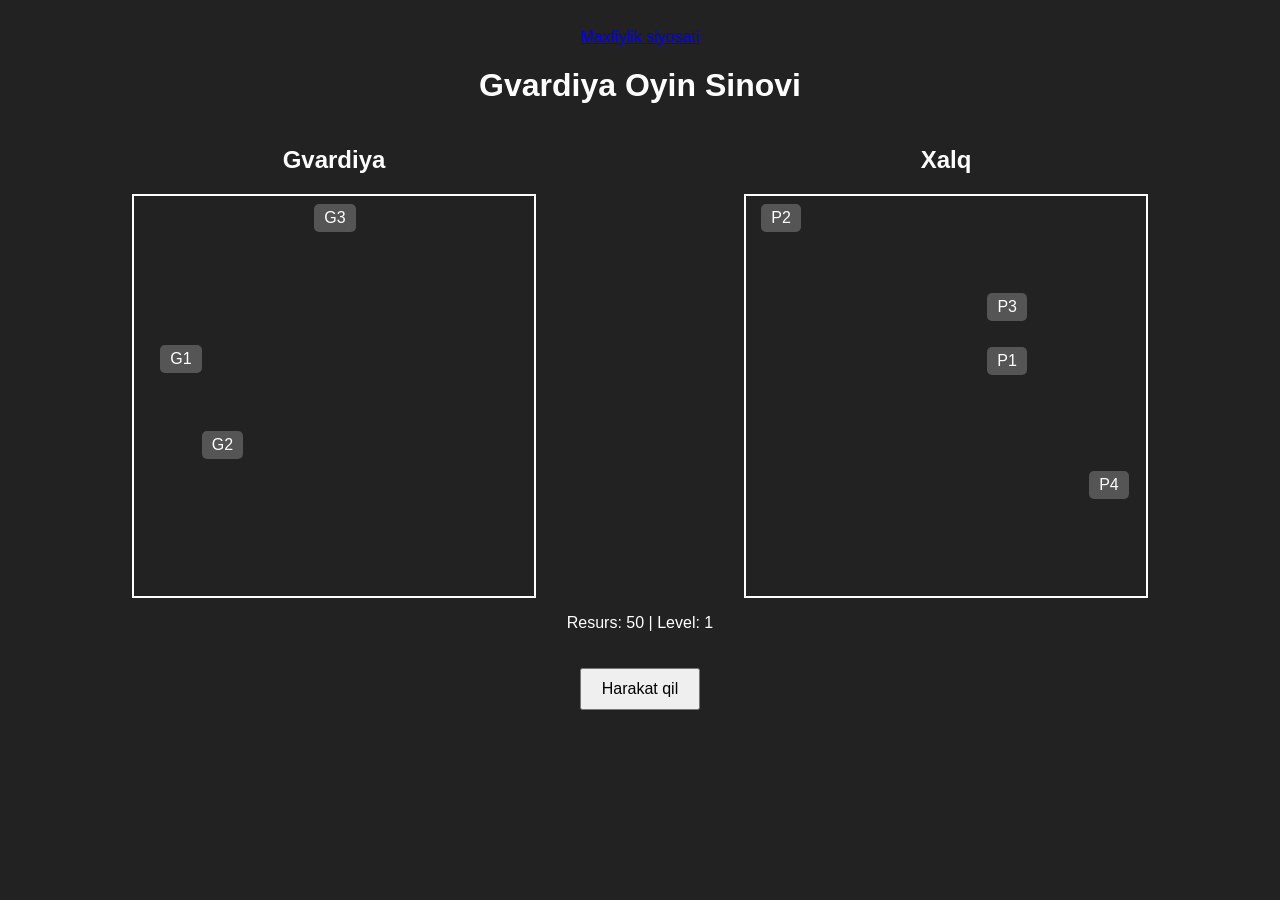
<file: index.html>
<!DOCTYPE html>
<html lang="uz">
<head>
<meta charset="UTF-8">
<meta name="viewport" content="width=device-width, initial-scale=1.0">
<title>Gvardiya Oyin Sinovi</title>
<link rel="stylesheet" href="style.css">
<meta name="google-adsense-account" content="ca-pub-5383606073226831">
</head>
<body>
<a href="privacy.html">Maxfiylik siyosati</a>
<h1>Gvardiya Oyin Sinovi</h1>
<div class="container">
  <div>
    <h2>Gvardiya</h2>
    <div id="guards"></div>
  </div>
  <div>
    <h2>Xalq</h2>
    <div id="people"></div>
  </div>
</div>
<p>Resurs: <span id="resource">50</span> | Level: <span id="level">1</span></p>
<button id="actionBtn">Harakat qil</button>
<div id="log"></div>
<script src="game.js"></script>
</body>
</html>
</file>
<file: style.css>
body {
    background-color: #222;
    color: #fff;
    font-family: Arial, sans-serif;
    text-align: center;
    padding: 20px;
}

.container {
    display: flex;
    justify-content: space-around;
    margin-top: 20px;
}

#guards, #people {
    width: 400px;
    height: 400px;
    border: 2px solid #fff;
    position: relative;
}

.card {
    position: absolute;
    padding: 5px 10px;
    background-color: #555;
    border-radius: 5px;
    transition: transform 0.5s, background-color 0.5s;
}

button {
    margin-top: 20px;
    padding: 10px 20px;
    font-size: 16px;
    cursor: pointer;
}

#log {
    margin-top: 20px;
    min-height: 20px;
}
</file>
